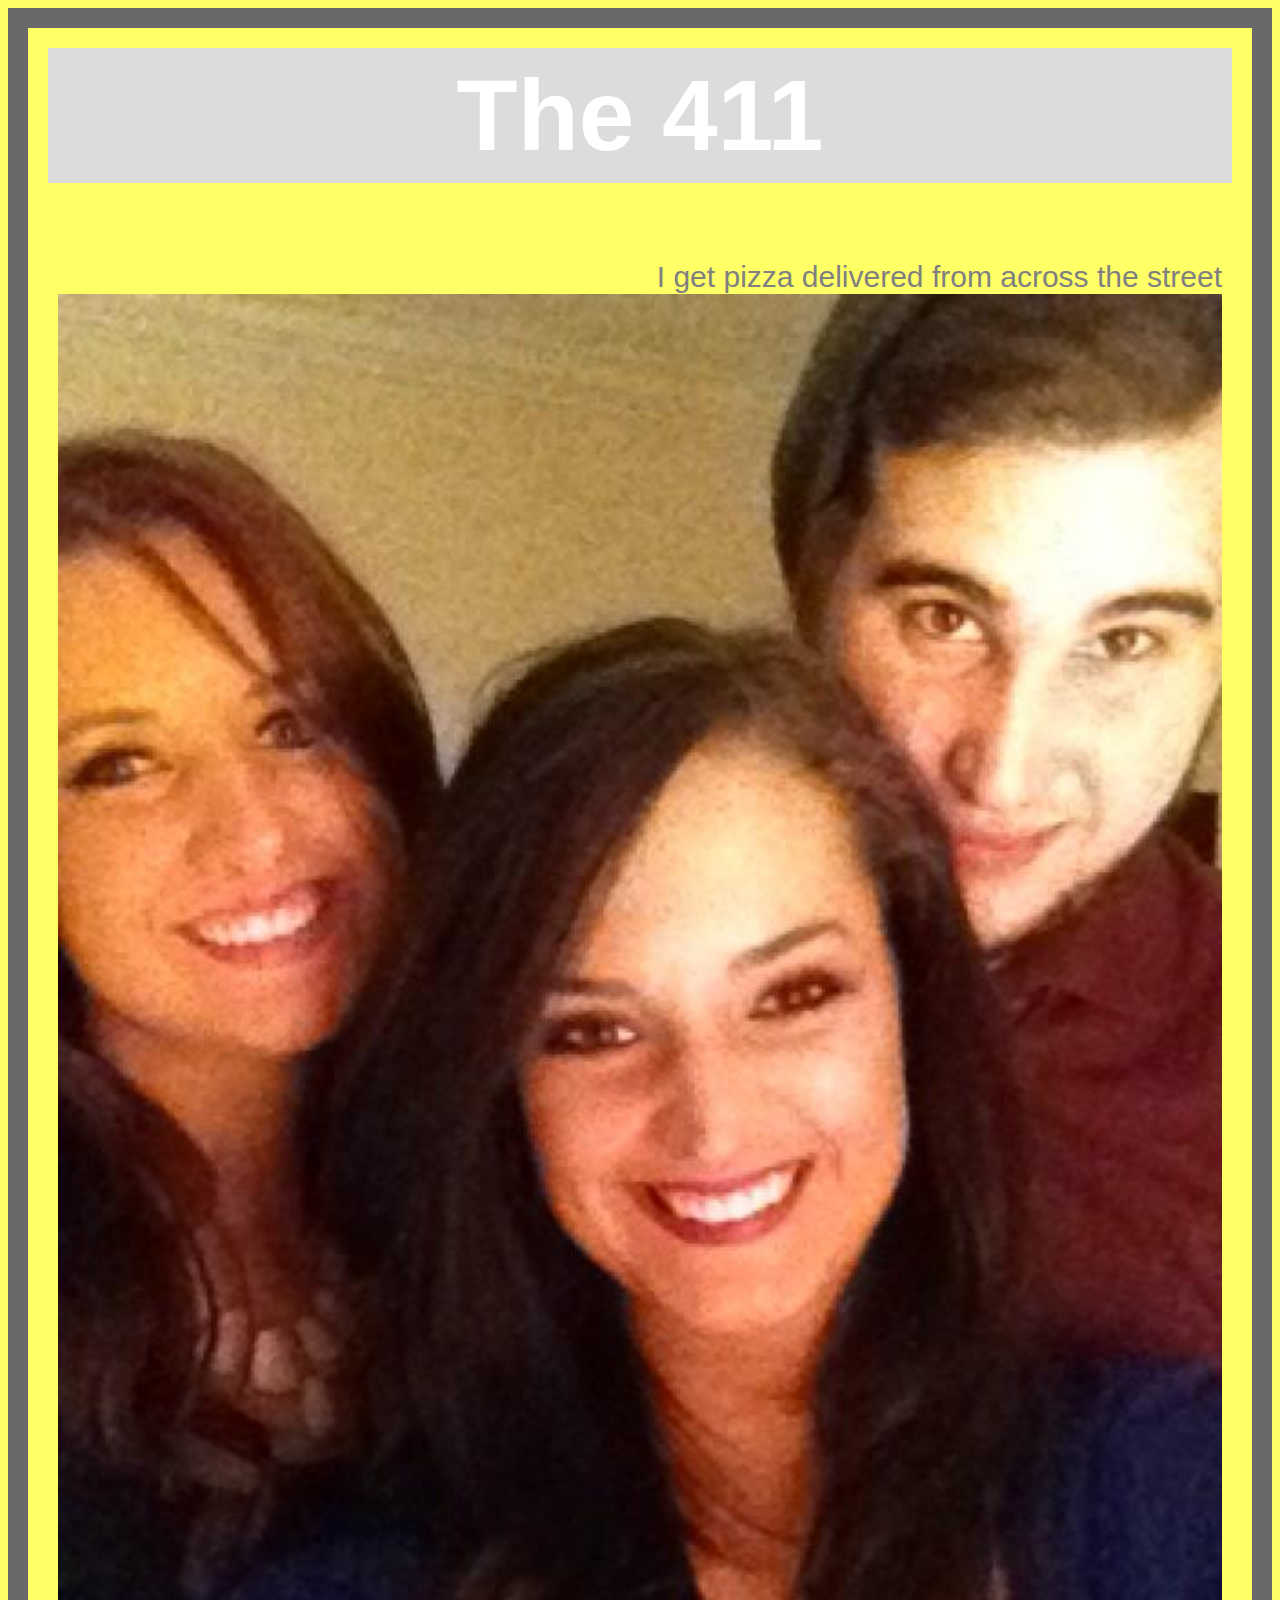
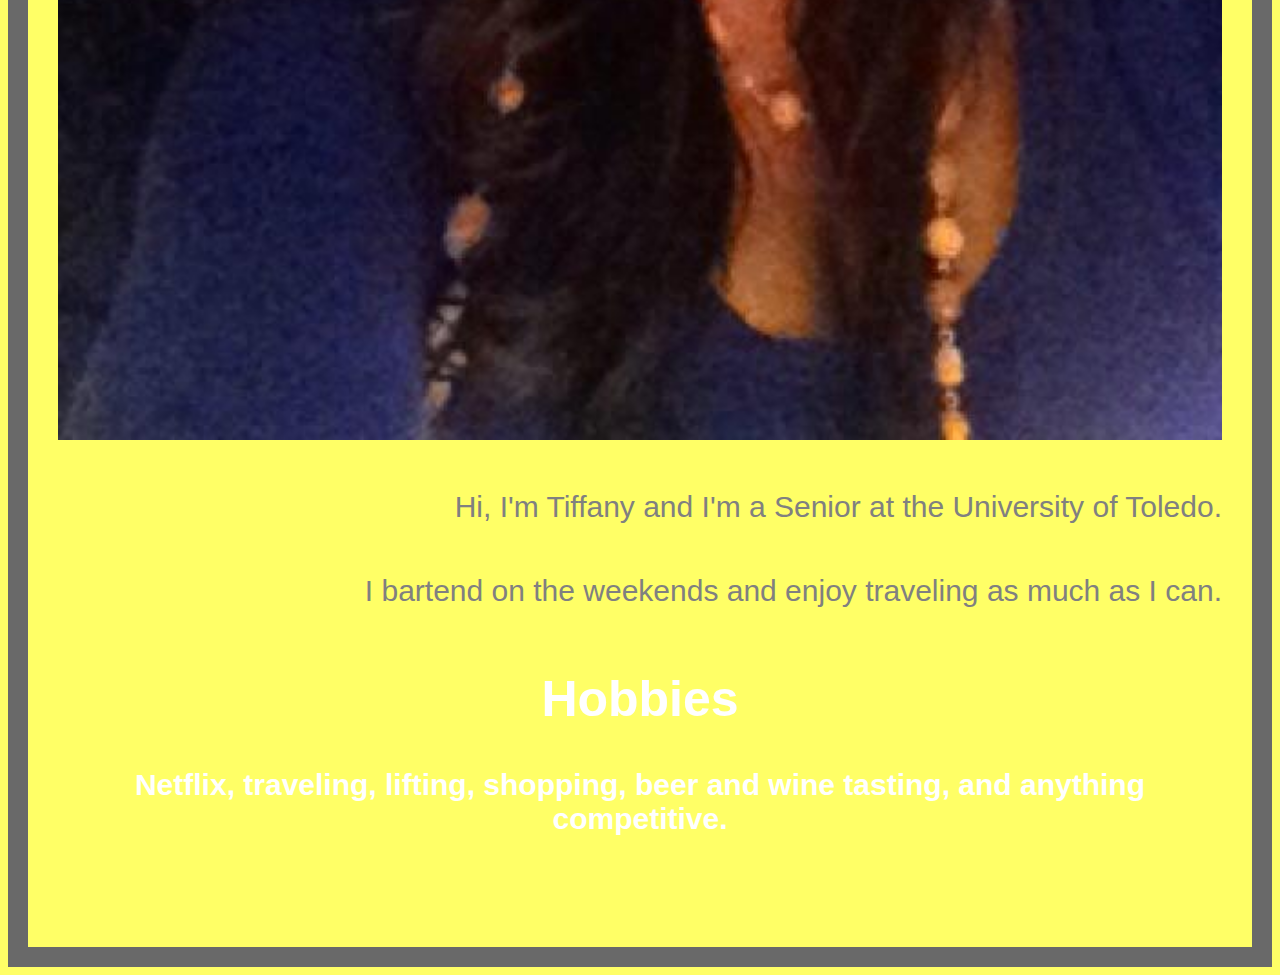
<file: AboutMe.html>
<html>
<head>
<link rel="stylesheet" type="text/css" href="CSS/CSS.css">
<title>Tiffany Keaton</title>
</head>
<body>
<div class="container">
<h1>The 411</h1>
<p>I get pizza delivered from across the street</h1>
<img src="img/Selfie.jpg" title="about me selfie" alt="Tiffany Keaton" align="center"/>
<p>Hi, I'm Tiffany and I'm a Senior at the University of Toledo.</p>
<p>I bartend on the weekends and enjoy traveling as much as I can.</p>
<h2 id="second">Hobbies</h>
<p>Netflix, traveling, lifting, shopping, beer and wine tasting, and anything competitive.</p>
</div>
</body>
</html>
</file>
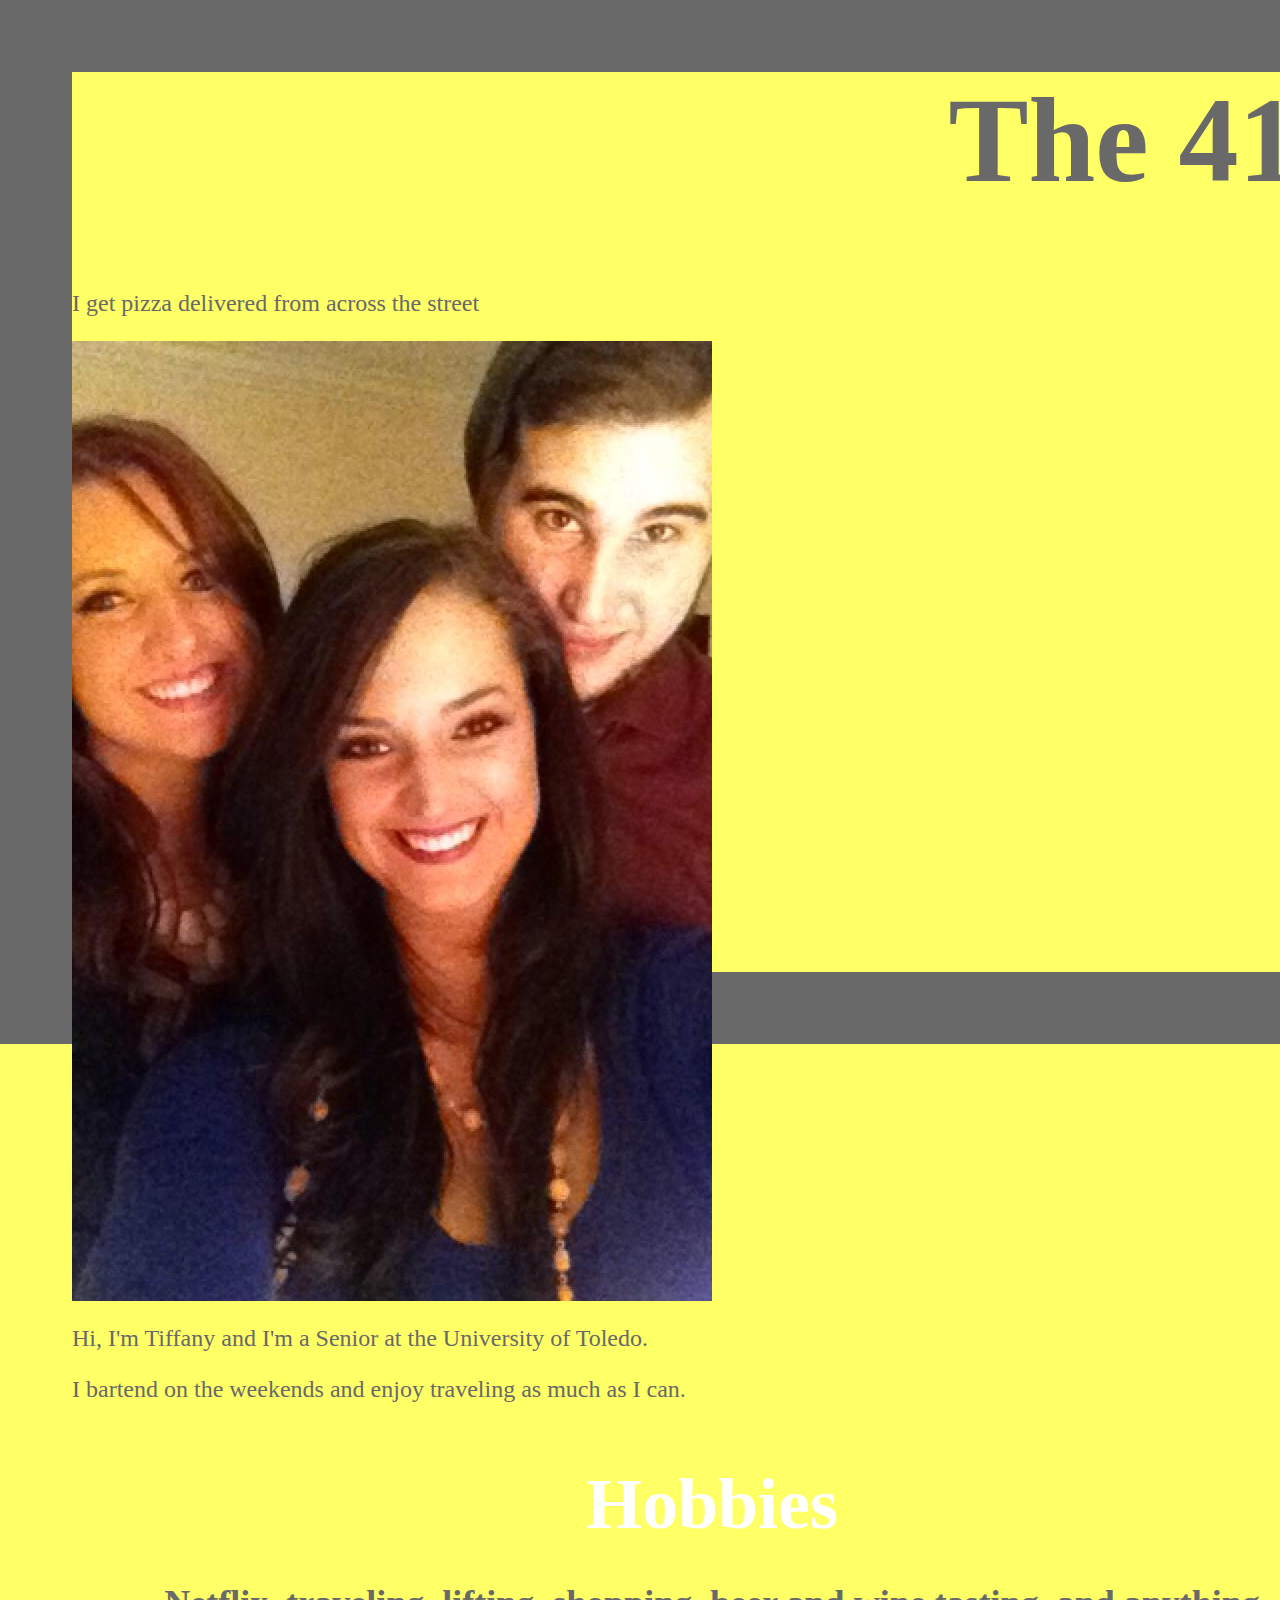
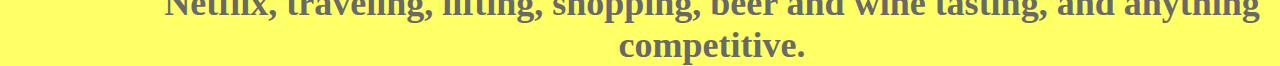
<file: AboutMePhone.html>
<html>
<head>
<link rel="stylesheet" type="text/css" href="CSS/Phone.css">
<title>Tiffany Keaton</title>
</head>
<body>
<div class="container">
<h1>The 411</h1>
<p>I get pizza delivered from across the street</p>
<img src="img/Selfie.jpg" title="about me selfie" alt="Tiffany Keaton" align="middle"/>
<p>Hi, I'm Tiffany and I'm a Senior at the University of Toledo.</p>
<p>I bartend on the weekends and enjoy traveling as much as I can.</p>
<h2 id="second">Hobbies</h>
<p>Netflix, traveling, lifting, shopping, beer and wine tasting, and anything competitive.</p>
</div>
</body>
</html>
</file>
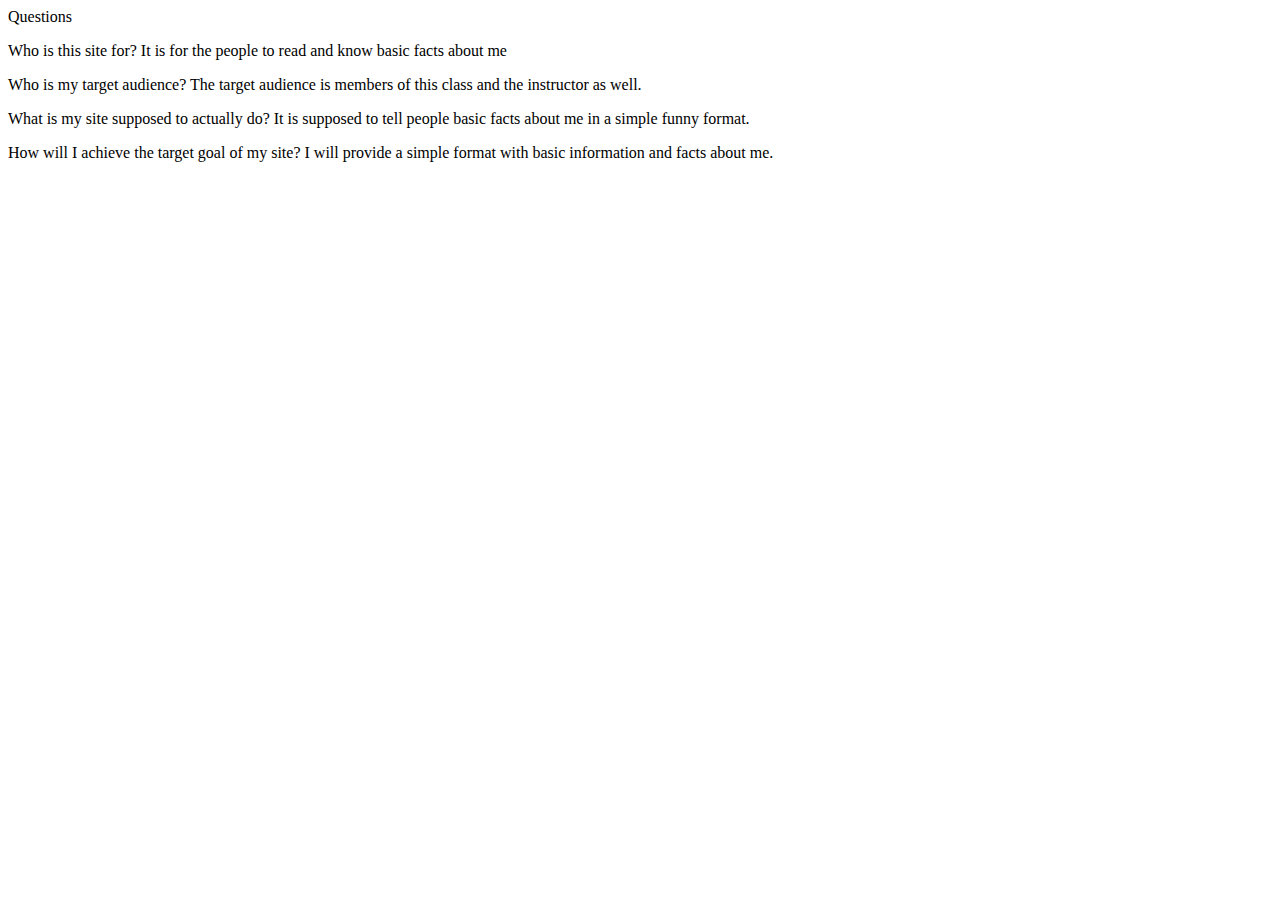
<file: Questions.html>
<html>
<head>Questions</head>
<body>
<p>Who is this site for? It is for the people to read and know basic facts about me</p>
<p>Who is my target audience? The target audience is members of this class and the instructor as well.</p>
<p>What is my site supposed to actually do? It is supposed to tell people basic facts about me in a simple funny format.</p>
<p>How will I achieve the target goal of my site? I will provide a simple format with basic information and facts about me.</p>
</body>
</html>
</file>
<file: CSS/CSS.css>
body {
background-color: #FFFF66;
padding: 20px;
color: #808080;
font-family: "Lucida Sans Unicode", Geneva, sans-serif;
text-align: right;
font-size 50px;
border: 20px solid #696969
}
img{
	max-width: 100%;
	width: 100%;
	height: auto;
}
h1 {
color: #FFF;
background-color: #DCDCDC;
padding: 10px;
text-align: center;
font-size: 100px;
}
h2 {
color: #FFF;
padding: 10px;
text-align: center;
font-size: 50px;
}
p {
font-size: 30px;
padding: 10px;
}
.web-links {
list-style: none;
}
.data-table {
width: 400px;
text-align: right;
}
th, td {
padding: 10px;
}
th {
letter-spacing: 0.1em;
line-height: 1em;
border-bottom: 2px solid #111111;
border-top: 1px solid #FFD700;
</file>
<file: CSS/Phone.css>
body
{
    overflow: hidden;

    width: 100%;
    height: 100%;
    margin: 0;
background-color: #FFFF66;
color: #808080;
font-family: "Luicinda Sans Unicode", Geneva, sans-serif;
text align: center;
border: 1.5em solid #696969;
font-size: 3em;
}

img{
	max-width: 50%;
	width: 100%;
	height: auto;
}

.wrapper
{
    width: 100%;
    height: 100%;
}

@media only screen and (min-width : 320px)
{

    h1
    {
        font-size: 2.5em;

        color: #696969;
	font-family: Geneva;
	text-align: right;
    }

    h2 {
      font-size: 1.5em;

      color: #FFF;
	font-family: "Lucinda sans unicode";
	text-align: center;
    }

    p {
      font-size: .5em;

      color: #696969;
	font-family: Geneva;
    }

    .home-wrapper
    {
        position: relative;

        display: block;

        width: 100%;
        height: 100%;
        margin: 0 auto;

        background: linear-gradient(rgba(0, 0, 0, .7), rgba(0, 0, 0, .7)),
        url(../img/iphone.png) no-repeat center center fixed;
        -webkit-background-size: cover;
        -moz-background-size: cover;
        -o-background-size: cover;
        background-size: cover;
    }
}

/* Extra Small Devices, Phones */
@media only screen and (min-width : 480px)
{
}

/* Small Devices, Tablets */
@media only screen and (min-width : 768px)
{
}

/* Medium Devices, Desktops */
@media only screen and (min-width : 992px)
{
}

/* Large Devices, Wide Screens */
@media only screen and (min-width : 1200px)
{
}
</file>
